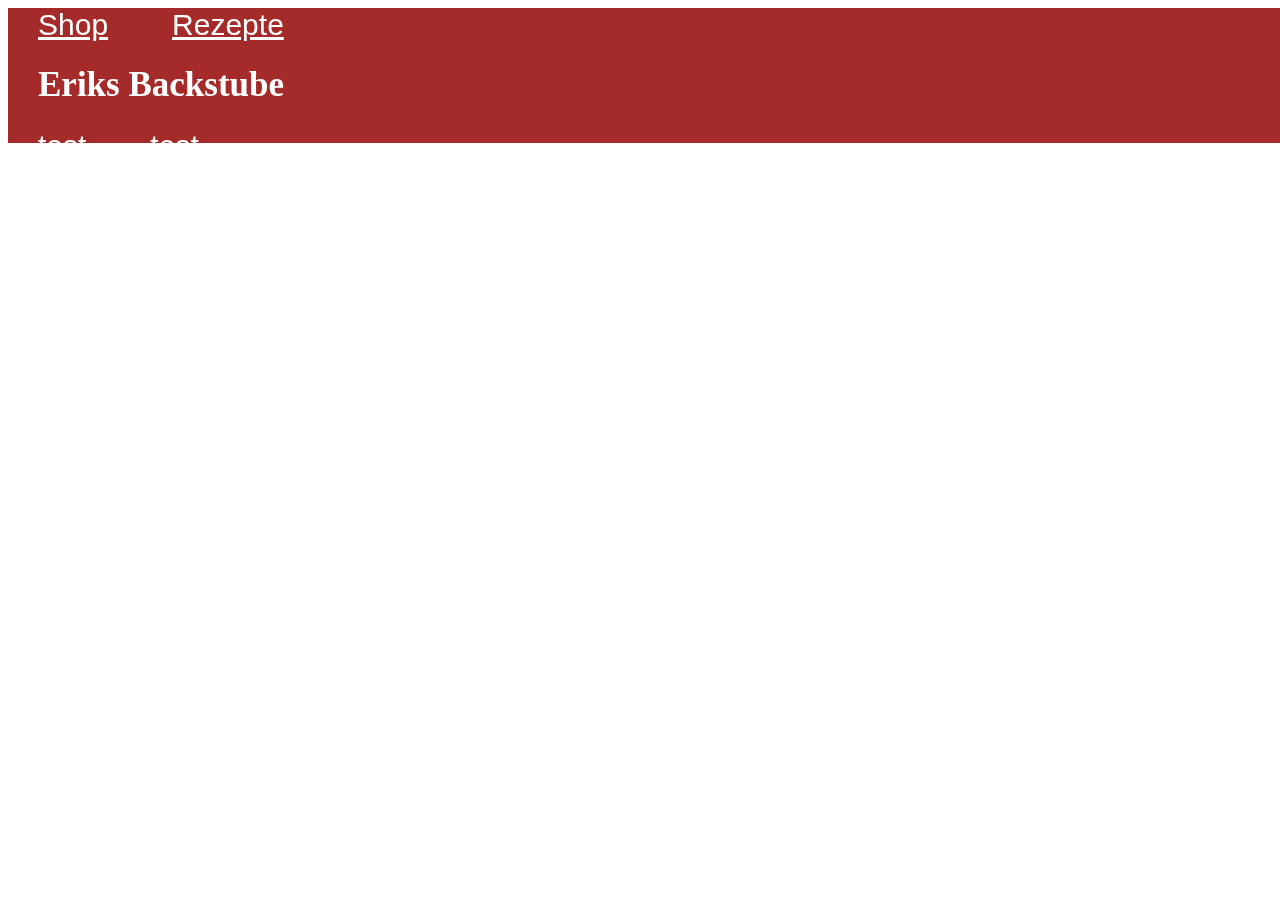
<file: index.html>
<!DOCTYPE html>

<html>

    <head>
        <link rel="stylesheet" href="main_style.css">
    </head>

    <body>

        <header>    <!--position:fixed = header bleibt auf der position, auch wenn die website gescrollt wird.-->
            <div>     <!--Hotbar, welche für einige Verlinkungen erstellt wird-->

                <div class="bar" >  <!--Main Hotbar-->
                   <a href="shop.html">Shop</a>
                   <a href="index.html">Rezepte</a>
                   <h1> Eriks Backstube </h1>
                   <a href="index.html">test</a>
                   <a href="index.html">test</a>

                </div>




            </div>

        </header>
        

        <table align="center">
            <thead>
            <tr>
                
            </tr>
            </thead>

        </table>

    </body>


</html>
</file>
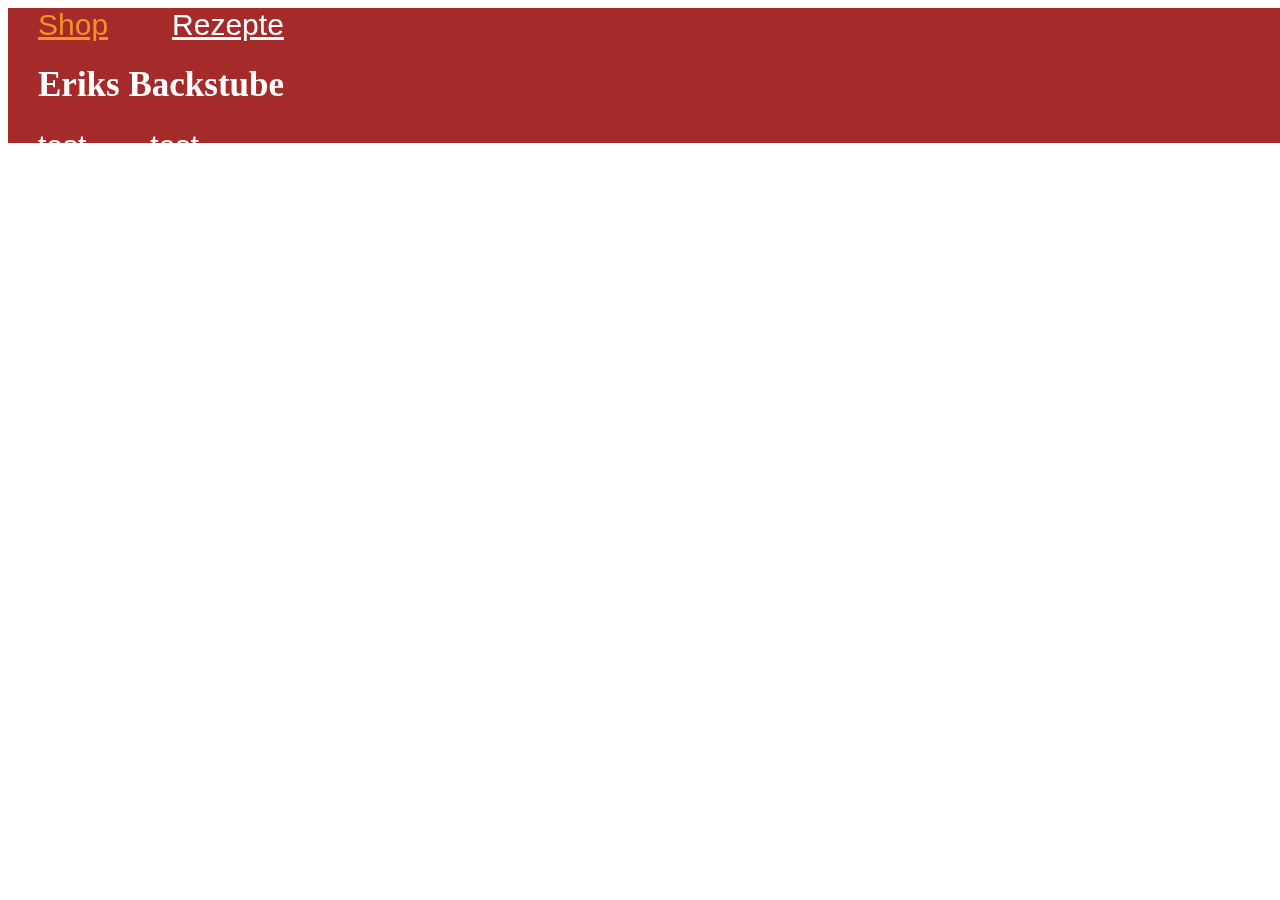
<file: shop.html>
<!DOCTYPE html>

<html>

    <head>
        <link rel="stylesheet" href="main_style.css">
    </head>

    <body>

        <header>    <!--position:fixed = header bleibt auf der position, auch wenn die website gescrollt wird.-->
            <div>     <!--Hotbar, welche für einige Verlinkungen erstellt wird-->

                <div class="bar" >  <!--Main Hotbar-->
                   <a class="choosen" href="shop.html">Shop</a>
                   <a href="index.html">Rezepte</a>
                   <h1> Eriks Backstube </h1>
                   <a href="index.html">test</a>
                   <a href="index.html">test</a>

                </div>




            </div>

        </header>
        

        <table align="center">
            <thead>
            <tr>
                
            </tr>
            </thead>

        </table>

    </body>


</html>
</file>
<file: main_style.css>
body header {
    position: fixed;
    width:100%;
    height:15%;
}

body header div {
    background-color: brown;
    height: 100%;
    width: 100%;
}

.bar {
    justify-content: center;
    color:white;
}


.bar a {
    text-decoration: underline;
    padding:0px 30px;
    font-family:Arial, Helvetica, sans-serif;
    font-size:30px;
    color:white;

}

h1 {
    padding:0px 30px;
    font-size:35px;
    color:white;
}

.bar .choosen {
    color:rgb(241, 147, 39);

}
</file>
